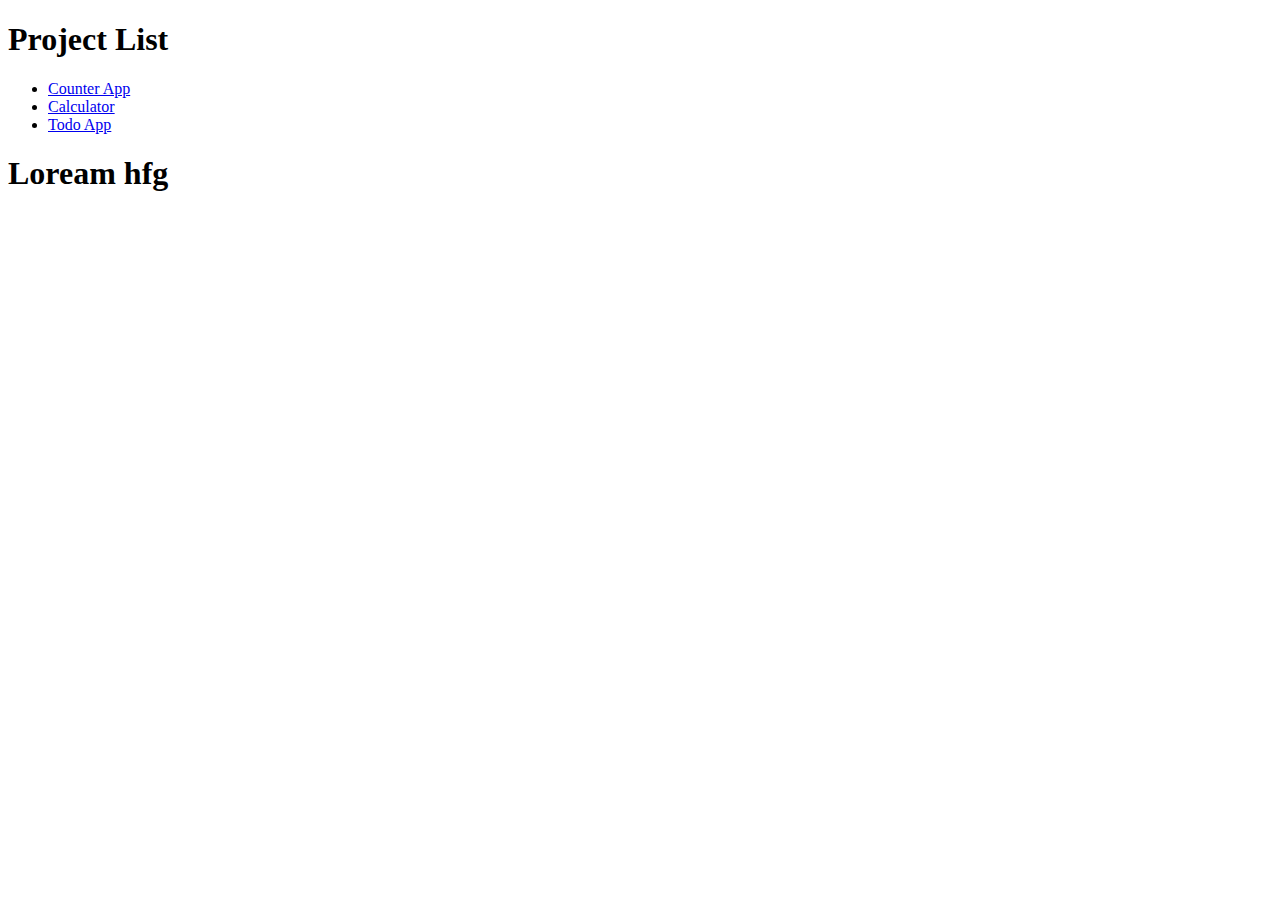
<file: index.html>
<!DOCTYPE html>
<html lang="en">

<head>
    <meta charset="UTF-8">
    <meta name="viewport" content="width=device-width, initial-scale=1.0">
    <title>Document</title>
</head>

<body>


    <h1>Project List</h1>

    <ul>
        <li> <a href="./Counter/indexcounter.html" target="_blank">Counter App</a></li>
        <li> <a href="./Calculator/calculator.html" target="_blank">Calculator</a></li>
        <li> <a href="./Todo_App/indextodo.html" target="_blank">Todo App</a></li>

    </ul>

    <div>
        <h1>Loream hfg</h1>
    </div>


</body>

</html>
</file>
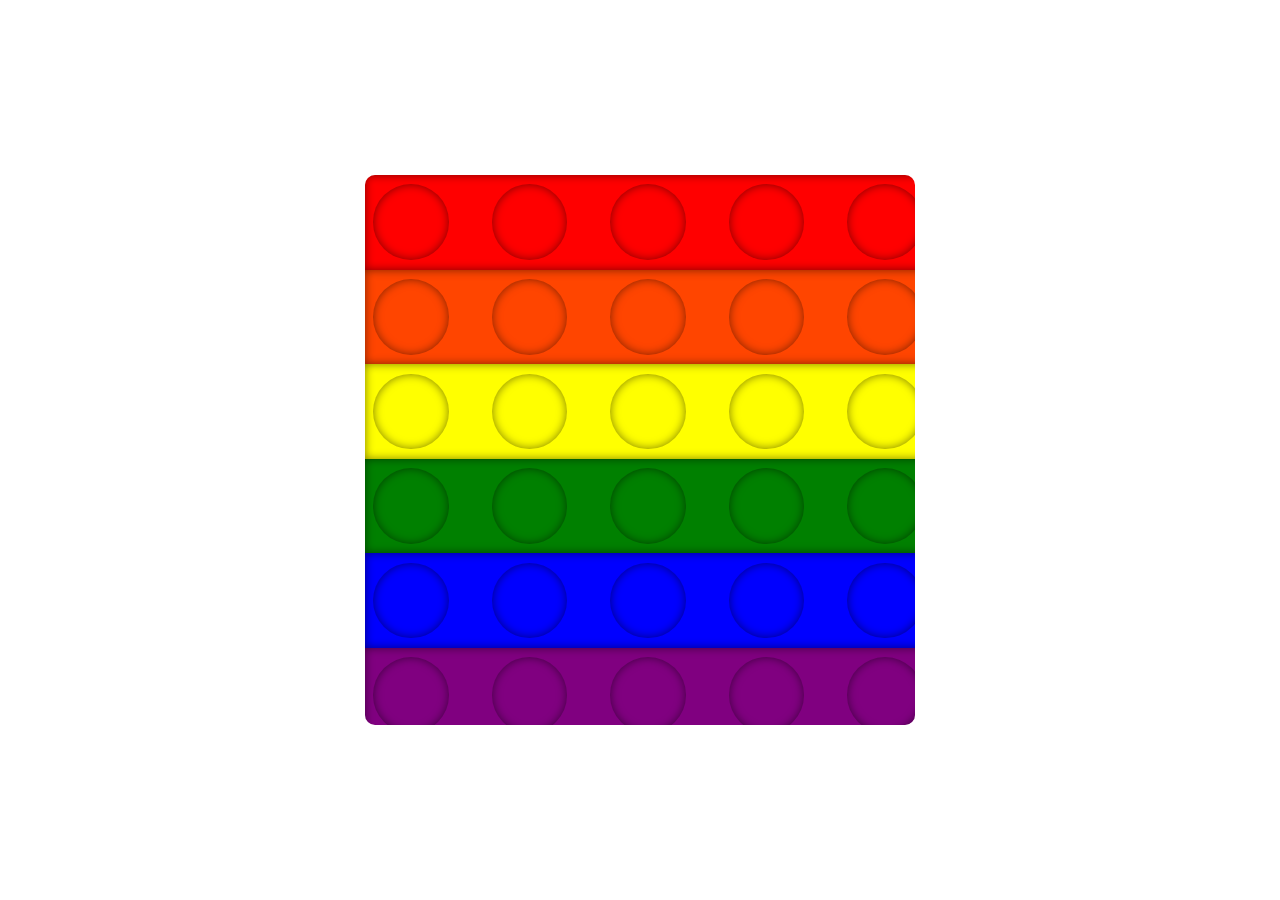
<file: pop game/index.html>
<!DOCTYPE html>
<html lang="en">
<head>
    <meta charset="UTF-8">
    <meta name="viewport" content="width=device-width, initial-scale=1.0">
    <title>Pop it Game</title>
    <link rel="stylesheet" href="style.css">
</head>
<body>
    <div class="border">
        <div class="row" id="row1">
            <div class="pop"></div>
            <div class="pop"></div>
            <div class="pop"></div>
            <div class="pop"></div>
            <div class="pop"></div>
            
        </div>
        <div class="row" id="row2">
            <div class="pop"></div>
            <div class="pop"></div>
            <div class="pop"></div>
            <div class="pop"></div>
            <div class="pop"></div>
            
        </div>
        <div class="row" id="row3">
            <div class="pop"></div>
            <div class="pop"></div>
            <div class="pop"></div>
            <div class="pop"></div>
            <div class="pop"></div>
            
        </div>
        <div class="row" id="row4">
            <div class="pop"></div>
            <div class="pop"></div>
            <div class="pop"></div>
            <div class="pop"></div>
            <div class="pop"></div>
            
        </div> 
        <div class="row" id="row5">
            <div class="pop"></div>
            <div class="pop"></div>
            <div class="pop"></div>
            <div class="pop"></div>
            <div class="pop"></div>
            
        </div>
        <div class="row" id="row6">
            <div class="pop"></div>
            <div class="pop"></div>
            <div class="pop"></div>
            <div class="pop"></div>
            <div class="pop"></div>
            
        </div>
    </div>
    <script src="./script.js"></script>
</body>
</html>
</file>
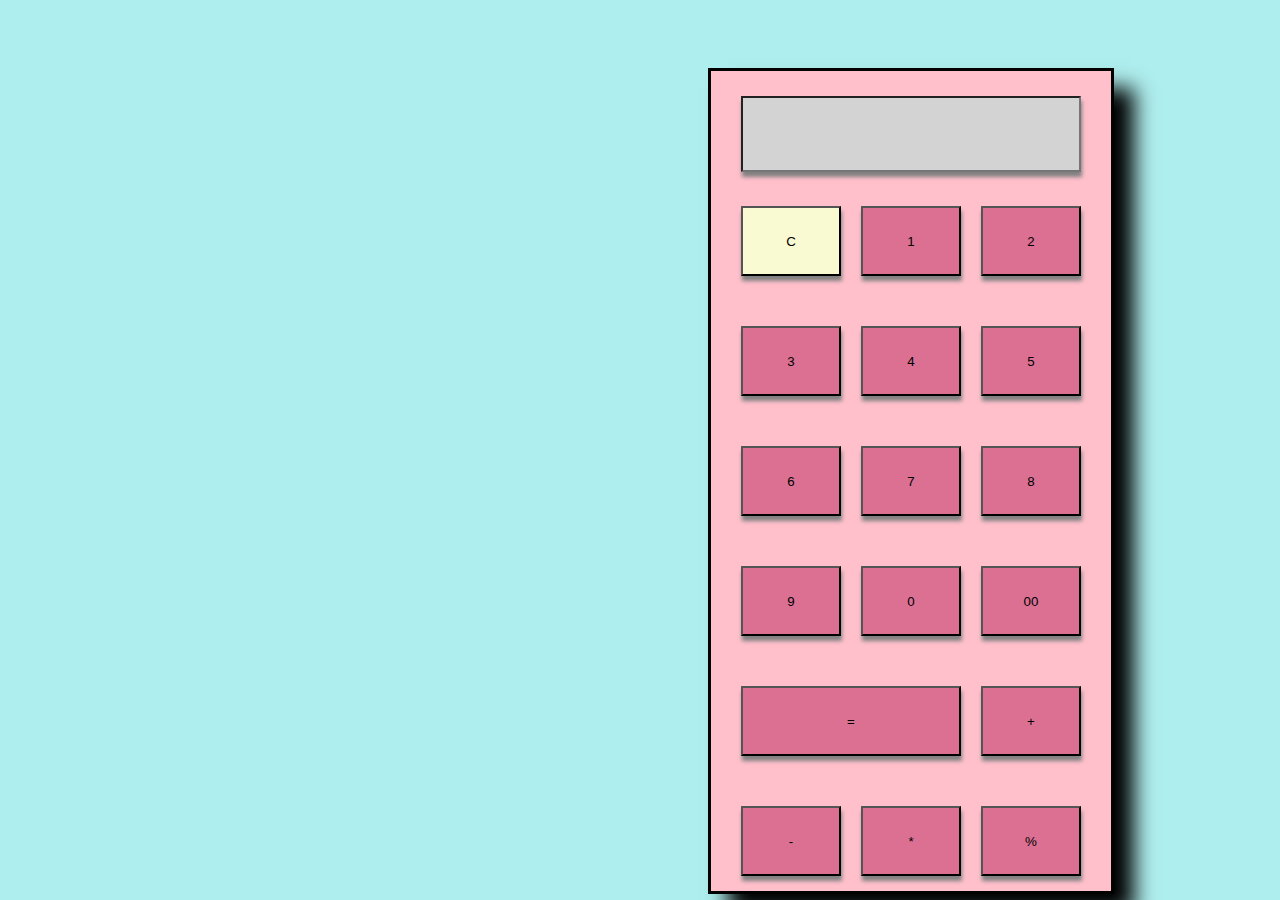
<file: Calculator/calculator.html>
<!DOCTYPE html>
<html lang="en">

<head>
    <meta charset="UTF-8">
    <meta name="viewport" content="width=device-width, initial-scale=1.0">
    <title>Document</title>
    <style>
        body {
            background-color: paleturquoise;
        }

        .box {
            height: 820px;
            width: 400px;
            background-color: pink;
            border: solid black;
            position: relative;
            left: 700px;
            top: 60px;
            box-shadow: 20px 20px 20px black;

            display: grid;
            grid-template-columns: repeat(3, 100px);
            grid-template-rows: repeat(6, 100px);
            gap: 20px;
            place-content: center;

        }

        .sbox {

            height: 70px;
            background-color: palevioletred;
            display: flex;
            justify-content: center;
            align-items: center;
            box-shadow: 1px 5px 4px gray;
        }
    </style>
</head>

<body>
    <div class="box">
        <input type="text" id="display" class="sbox"
            style="grid-column: 1/4;background-color: lightgray; margin-top: 10px;">
        <button class="sbox" onclick="pressc()" style="background-color: lightgoldenrodyellow;">C</button>
        <button class="sbox" onclick="press1()">1</button>
        <button class="sbox" onclick="press2()">2</button>
        <button class="sbox" onclick="press3()">3</button>
        <button class="sbox" onclick="press4()">4</button>
        <button class="sbox" onclick="press5()">5</button>
        <button class="sbox" onclick="press6()">6</button>
        <button class="sbox" onclick="press7()">7</button>
        <button class="sbox" onclick="press8()">8</button>
        <button class="sbox" onclick="press9()">9</button>
        <button class="sbox" onclick="press0()">0</button>
        <button class="sbox" onclick="press00()">00</button>
        <button class="sbox" onclick="pressequal()"
            style="background-color: palevioletred; grid-column: 1/3; align-items: center;">=</button>
        <!-- <button class="sbox" onclick="press00()">00</button> -->
        <button class="sbox" onclick="pressadd()"
            style="background-color: palevioletred; grid-column: 3/4; align-items: center;">+</button>
        <button class="sbox" onclick="presssub()"
            style="background-color: palevioletred; grid-column: 1/2; align-items: center;">-</button>
        <button class="sbox" onclick="pressmul()"
            style="background-color: palevioletred; grid-column: 2/2; align-items: center;">*</button>
        <button class="sbox" onclick="pressdiv()"
            style="background-color: palevioletred; grid-column: 3/4; align-items: center;">%</button>


    </div>
    <script>
        let output = document.getElementById("display");

        function pressc() {
            output.value = ""
        }

        function press1() {
            output.value += "1";
        }
        function press2() {
            output.value += "2";
        }
        function press3() {
            output.value += "3";
        }
        function press4() {
            output.value += "4";
        }
        function press5() {
            output.value += "5";
        }
        function press6() {
            output.value += "6";
        }
        function press7() {
            output.value += "7";
        }
        function press8() {
            output.value += "8";
        }
        function press9() {
            output.value += "9";
        }
        function press0() {
            output.value += "0";
        }
        function press00() {
            output.value += "00";
        }
        function pressequal() {

            let temp = output.value;

            let ans = eval(temp)


            output.value = ans;
        }
        function pressadd() {
            output.value += "+";
        }
        function presssub() {
            output.value += "-";
        }
        function pressmul() {
            output.value += "*";
        }
        function pressdiv() {
            output.value += "%";
        }


    </script>
</body>

</html>
</file>
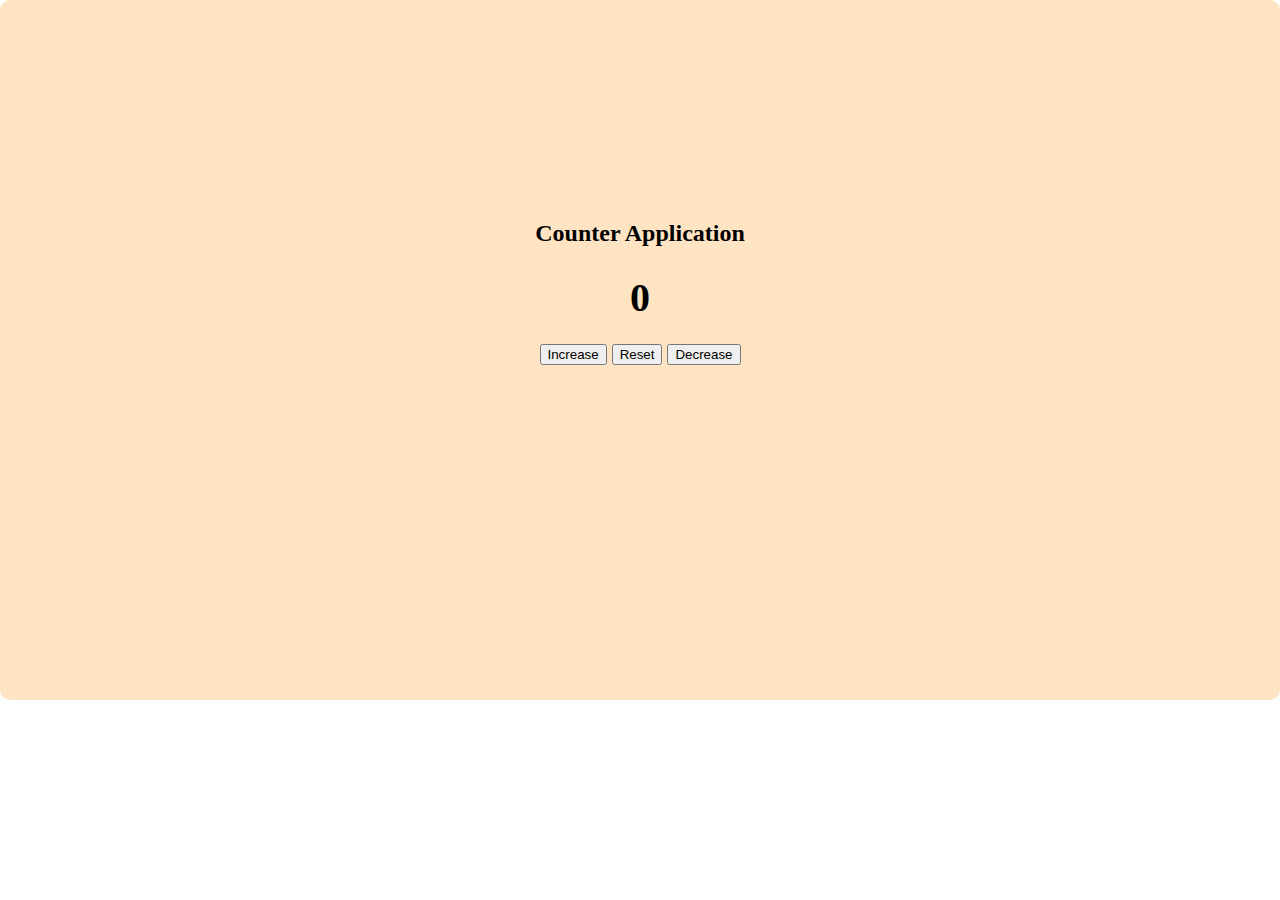
<file: Counter/indexcounter.html>
<!DOCTYPE html>
<html lang="en">

<head>
    <meta charset="UTF-8">
    <meta name="viewport" content="width=device-width, initial-scale=1.0">
    <title>Document</title>
    <link rel="stylesheet" href="./style.css">
</head>

<body>
    <div class="counter-app">
        <h2>Counter Application</h2>
        <h1 id="counter">0</h1>
        <div class="buttons">
            <button onclick="increase()">Increase</button>
            <button onclick="reset()">Reset</button>
            <button onclick="decrease()">Decrease</button>
        </div>

    </div>
    <script src="script.js"></script>
</body>

</html>
</file>
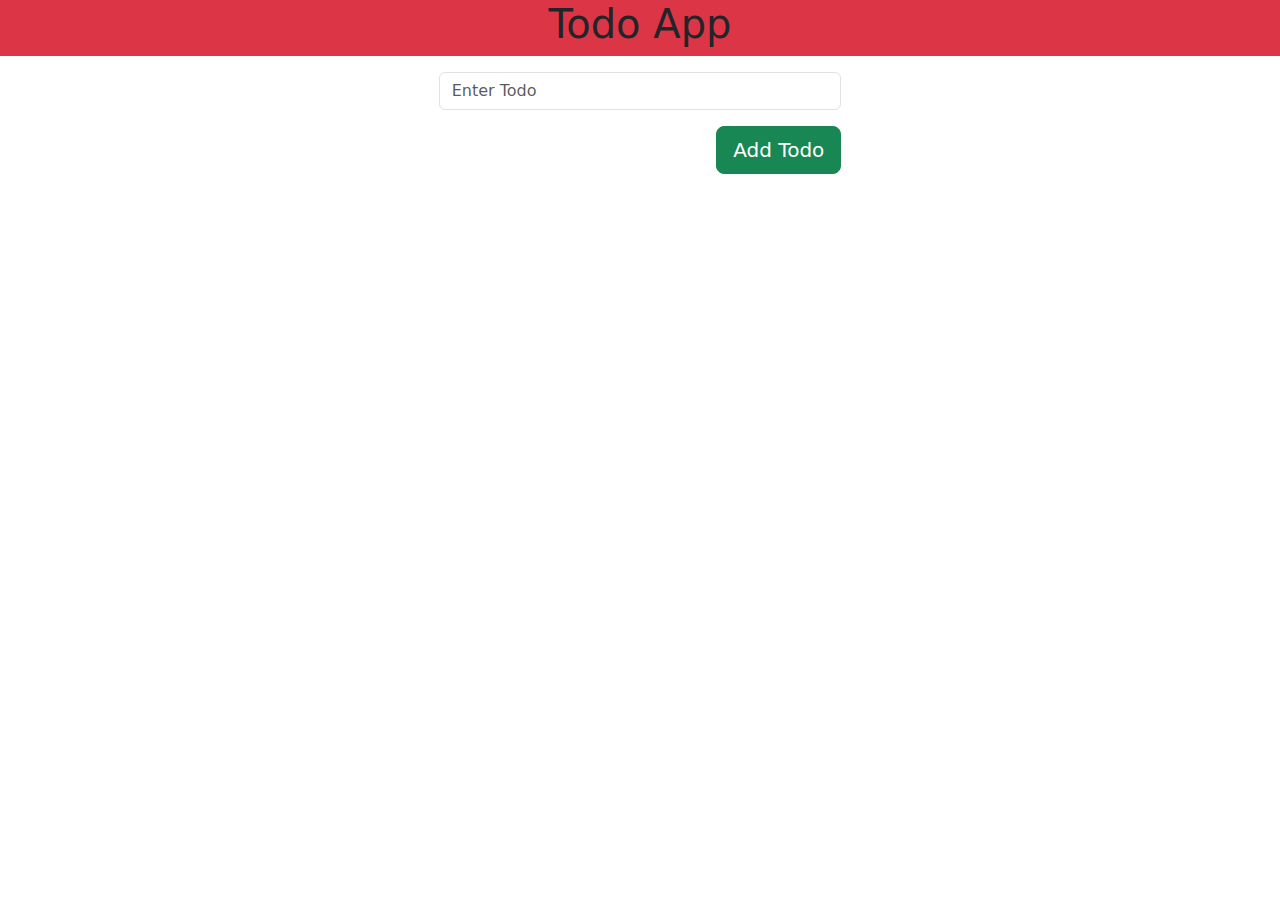
<file: Todo_App/indextodo.html>
<!DOCTYPE html>
<html lang="en">

<head>
    <meta charset="UTF-8">
    <meta name="viewport" content="width=device-width, initial-scale=1.0">
    <title>Document</title>
    <link rel="stylesheet" href="./css/bootstrap.min.css">
</head>

<body>

    <div class="container-fluid">
        <div class="row bg-danger">
            <div class="col-12 text-center">
                <h1>Todo App</h1>
            </div>
        </div>

        <div class="row justify-content-center mt-3">
            <div class="col-4">
                <div class="mb-3">

                    <input type="text" class="form-control" id="exampleFormControlInput1" placeholder="Enter Todo">
                    <button class="btn btn-success btn-lg float-end mt-3" id="green" onclick="addtodo()">Add
                        Todo</button>
                </div>
            </div>
        </div>

        <div class="row justify-content-center mt-2">
            <div class="col-4">
                <ul class="list-group" id="list">

                </ul>
            </div>
        </div>

    </div>


    <script>
        let input = document.getElementById("exampleFormControlInput1");
        let btn = document.getElementById("green");
        let list = document.getElementById("list");
        function addtodo(){
            let v = input.value;
            console.log(v);
            let li = document.createElement("li");
            li.setAttribute("class", "list-group-item");
            li.innerHTML = v;

            list.appendChild(li);
            
        }
        

    </script>
</body>

</html>
</file>
<file: pop game/style.css>
:root{
    --board-size:550px;
}

*{
    margin: 0;
    padding: 0;
    box-sizing: 450px;
}
body{
    height: 100vh;
    display: flex;
    justify-content: center;
    align-items: center;
}
.border{
    width: var(--board-size);
    height: var(--board-size);
    border-radius: 10px;
    overflow: hidden;
}
.row{
    width: 100%;
    height:calc(var(--board-size) /7);
    box-shadow: inset 0 0 10px rgba(0,0, 0, 0.5);
    padding: 8px;
    display: flex;
    justify-content: space-between;
    align-items: center;
}
#row1{
    background-color: red;

}
#row2{
    background-color: orangered;
}
#row3{
    background-color: yellow;
}
#row4{
    background-color: green;
}
#row5{
    background-color: blue;
}
#row6{
    background-color: purple;
}
.pop{
    width: calc(var(--board-size) /6 - 16px);
    height: calc(var(--board-size) /6 - 16px);
    border-radius: 50%;
    box-shadow: inset 0 0 10px rgba(0,0, 0, 0.5);
    cursor: pointer;
}


.active{
    box-shadow: inset 0 0 40px rgba(0,0, 0, 0.5);
}
</file>
<file: Counter/style.css>
body {
    margin: 0;
    padding: 0;

}

.counter-app {
    text-align: center;
    padding-top: 200px;
    background-color: bisque;
    border-radius: 10px;
    height: 500px;
}

h1 {
    font-size: 40px;
    margin-bottom: 20px;
}

.buttons {
    font-size: 20px;
    margin: 5px;
    cursor: pointer;
}

button:hover {
    background-color: aquamarine;
}
</file>
